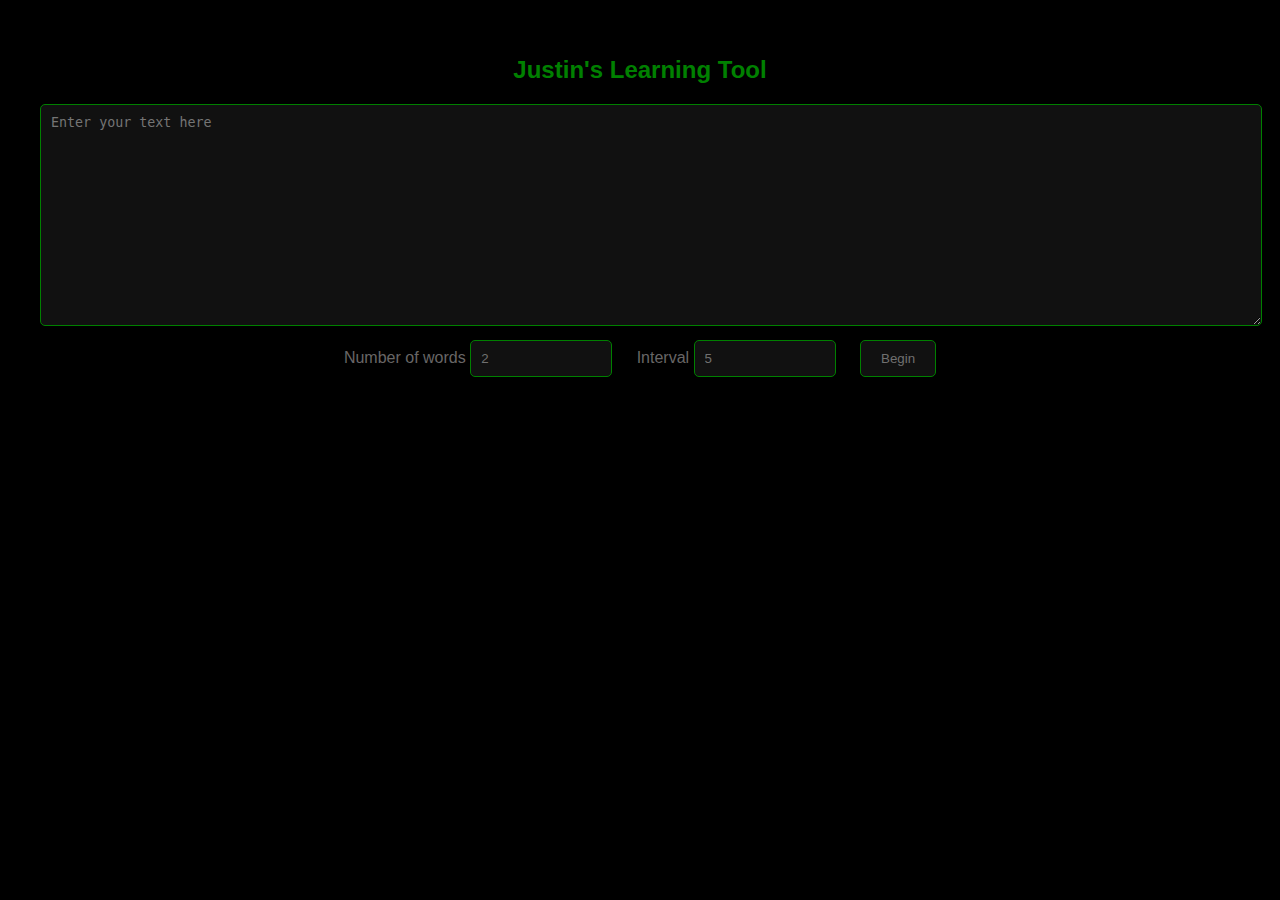
<file: Learning Tool/DeepDiveFocus/index.html>
<!DOCTYPE html>
<html lang="en">

    <head>
        <meta charset="UTF-8">
        <meta name="viewport" content="width=device-width, initial-scale=1.0">
        <link rel="stylesheet" href="styles.css">
        <title>Text Display Tool</title>
    </head>

    <body>
        <div class="container">
            <h1 style="color: green;">Justin's Learning Tool</h1>
            <textarea id="inputText" placeholder="Enter your text here"></textarea>
            <label for="wordCount">Number of words</label>
            <input type="number" id="wordCount" placeholder="Number of words" value="2"
                style="width:10%; margin-right: 20px;">
            <label for="interval">Interval</label>
            <input type="number" id="interval" placeholder="Interval (in seconds)" value="5"
                style="width:10%; margin-right: 20px;">
            <button id="startButton">Begin</button>
        </div>

        <script>
            const body = document.body;
            body.classList.toggle("dark-theme");
            document.getElementById("startButton").addEventListener("click", function () {
                const inputText = document.getElementById("inputText").value;
                const wordCount = parseInt(document.getElementById("wordCount").value);
                const interval = parseInt(document.getElementById("interval").value) * 1000; // Convert to milliseconds

                if (!inputText || isNaN(wordCount) || isNaN(interval)) {
                    alert("Please fill in all fields with valid values.");
                    return;
                }

                // Store input values in local storage for the new page
                localStorage.setItem("inputText", inputText);
                localStorage.setItem("wordCount", wordCount);
                localStorage.setItem("interval", interval);

                window.location.href = "display.html"; // Redirect to the display page
            });

        </script>
    </body>

</html>
</file>
<file: Learning Tool/DeepDiveFocus/styles.css>
body {
    font-family: Arial, sans-serif;
    margin: 20px;
    padding: 0;
    transition: background-color 0.3s ease;

}

textarea, input, button {
    background-color: #111111;
    color: #707070;
    border:1px solid green;
}
.dark-theme {
    background-color: black;
    color: #686666;
}
input:focus, textarea:focus {
    outline: none !important;
    border:3px solid green;
    box-shadow: 0 0 10px #719ECE;
  }
.container {
    margin: 0 auto;
    padding: 20px;
    box-shadow: 0 0 10px rgba(0, 0, 0, 0.1);
    border-radius: 5px;
    text-align: center;
    transition: background-color 0.3s ease, color 0.3s ease;
}

#largeText {
    color: #707070;
    font-size: 126px;
}
#pauseButton {
    margin: 20px;
}
/* Other styles (unchanged) */

/* Dark theme toggle styles */
.switch {
    position: relative;
    display: inline-block;
    width: 40px;
    height: 20px;
}

.switch input {
    opacity: 0;
    width: 0;
    height: 0;
}

.slider {
    position: absolute;
    cursor: pointer;
    top: 0;
    left: 0;
    right: 0;
    bottom: 0;
    background-color: #ccc;
    transition: 0.4s;
}

.slider:before {
    position: absolute;
    content: "";
    height: 16px;
    width: 16px;
    left: 2px;
    bottom: 2px;
    background-color: white;
    transition: 0.4s;
}

#inputText {
    height:200px;
}
input:checked + .slider {
    background-color: #00ff11;
}

input:checked + .slider:before {
    transform: translateX(20px);
}
h1 {
    font-size: 24px;
    margin-bottom: 20px;
}

textarea, input[type="number"] {
    width: 100%;
    padding: 10px;
    margin-bottom: 10px;
    border-radius: 5px;
}

button {
    border-radius: 5px;
    padding: 10px 20px;
    cursor: pointer;
}

button:hover {
    background-color: #00b327;
}

/* Additional styling for display.html goes here */
</file>
